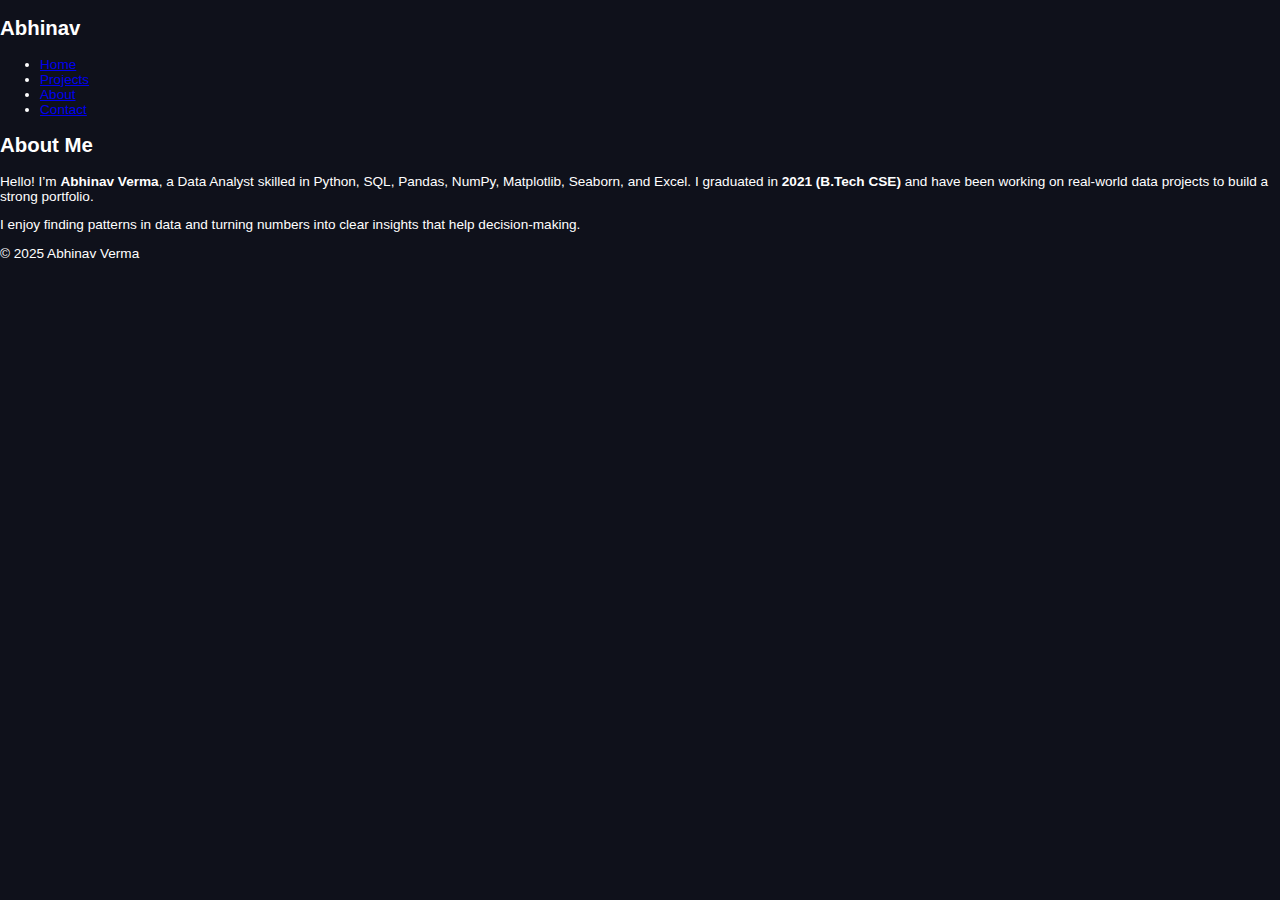
<file: about.html>
<!DOCTYPE html>
<html lang="en">
<head>
    <meta charset="UTF-8">
    <meta name="viewport" content="width=device-width, initial-scale=1.0">
    <title>About | Abhinav Verma</title>
    <link rel="stylesheet" href="style.css">
</head>
<body>

<header>
    <nav>
        <h2 class="logo">Abhinav</h2>
        <div class="menu-toggle" id="menu-toggle">
            <div class="bar"></div>
            <div class="bar"></div>
            <div class="bar"></div>
        </div>
        <ul class="nav-links" id="nav-links">
            <li><a href="index.html">Home</a></li>
            <li><a href="projects.html">Projects</a></li>
            <li><a href="about.html" class="active">About</a></li>
            <li><a href="contact.html">Contact</a></li>
        </ul>
    </nav>
</header>

<section class="container">
    <h2 class="page-title">About Me</h2>

    <p>Hello! I’m <strong>Abhinav Verma</strong>, a Data Analyst skilled in Python, SQL, Pandas, NumPy, Matplotlib, Seaborn, and Excel.  
    I graduated in <strong>2021 (B.Tech CSE)</strong> and have been working on real-world data projects to build a strong portfolio.</p>

    <p>I enjoy finding patterns in data and turning numbers into clear insights that help decision-making.</p>
</section>

<footer>
    <p>© 2025 Abhinav Verma</p>
</footer>

<script>
    const menuToggle = document.getElementById('menu-toggle');
    const navLinks = document.getElementById('nav-links');

    menuToggle.addEventListener('click', () => {
        navLinks.classList.toggle('open');
        menuToggle.classList.toggle('open');
    });
</script>
</body>
</html>
</file>
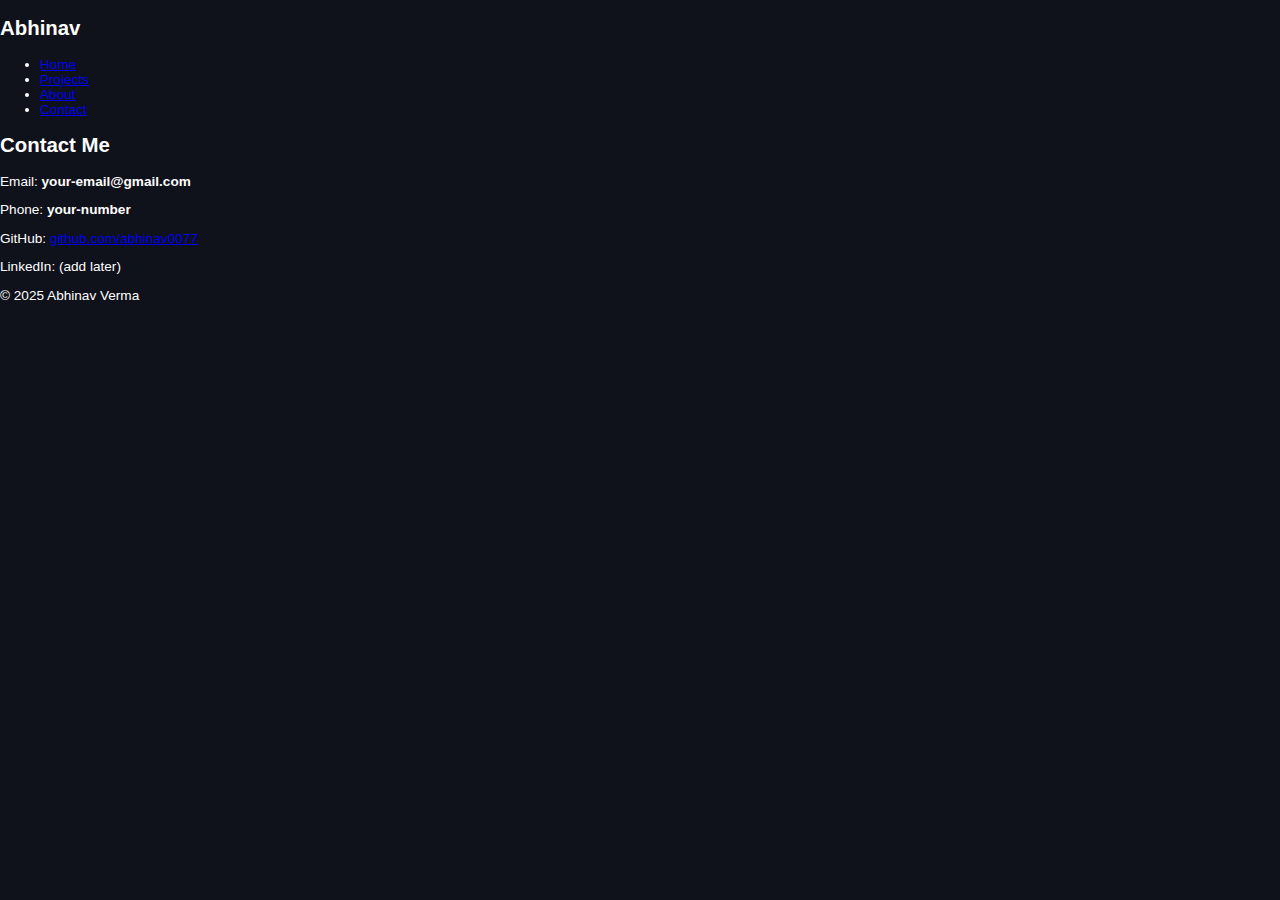
<file: contact.html>
<!DOCTYPE html>
<html lang="en">
<head>
    <meta charset="UTF-8">
    <meta name="viewport" content="width=device-width, initial-scale=1.0">
    <title>Contact | Abhinav Verma</title>
    <link rel="stylesheet" href="style.css">
</head>
<body>

<header>
    <nav>
        <h2 class="logo">Abhinav</h2>
        <div class="menu-toggle" id="menu-toggle">
            <div class="bar"></div>
            <div class="bar"></div>
            <div class="bar"></div>
        </div>
        <ul class="nav-links" id="nav-links">
            <li><a href="index.html">Home</a></li>
            <li><a href="projects.html">Projects</a></li>
            <li><a href="about.html">About</a></li>
            <li><a href="contact.html" class="active">Contact</a></li>
        </ul>
    </nav>
</header>

<section class="container">
    <h2 class="page-title">Contact Me</h2>

    <p>Email: <strong>your-email@gmail.com</strong></p>
    <p>Phone: <strong>your-number</strong></p>
    <p>GitHub: <a href="https://github.com/abhinav0077" target="_blank">github.com/abhinav0077</a></p>
    <p>LinkedIn: (add later)</p>
</section>

<footer>
    <p>© 2025 Abhinav Verma</p>
</footer>

<script>
    const menuToggle = document.getElementById('menu-toggle');
    const navLinks = document.getElementById('nav-links');

    menuToggle.addEventListener('click', () => {
        navLinks.classList.toggle('open');
        menuToggle.classList.toggle('open');
    });
</script>
</body>
</html>
</file>
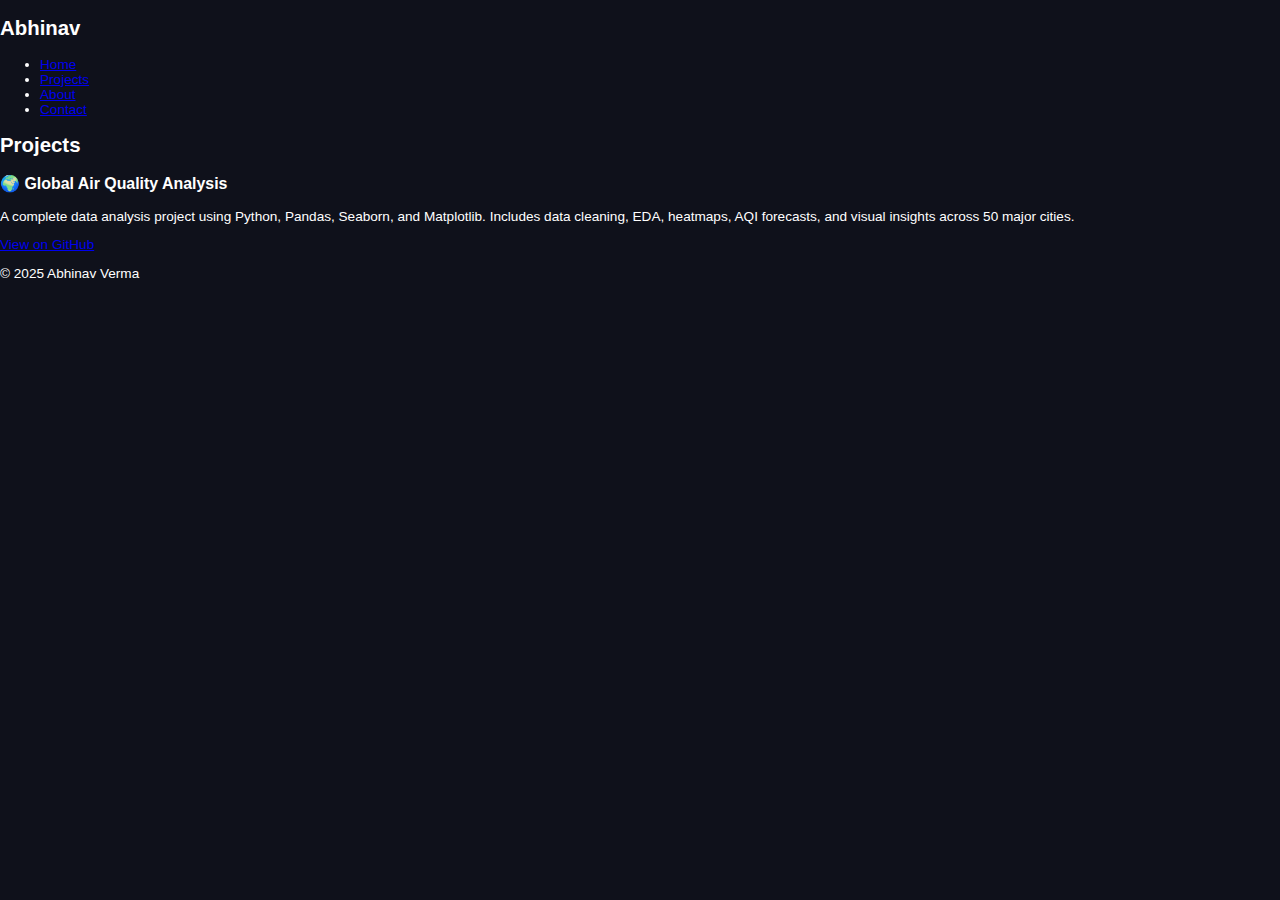
<file: projects.html>
<!DOCTYPE html>
<html lang="en">
<head>
    <meta charset="UTF-8">
    <meta name="viewport" content="width=device-width, initial-scale=1.0">
    <title>Projects | Abhinav Verma</title>
    <link rel="stylesheet" href="style.css">
</head>
<body>

<header>
    <nav>
        <h2 class="logo">Abhinav</h2>
        <ul class="nav-links">
            <li><a href="index.html">Home</a></li>
            <li><a href="projects.html" class="active">Projects</a></li>
            <li><a href="about.html">About</a></li>
            <li><a href="contact.html">Contact</a></li>
        </ul>
    </nav>
</header>

<section class="container">
    <h2 class="page-title">Projects</h2>

    <div class="project-card">
        <h3>🌍 Global Air Quality Analysis</h3>
        <p>A complete data analysis project using Python, Pandas, Seaborn, and Matplotlib. Includes data cleaning, EDA, heatmaps, AQI forecasts, and visual insights across 50 major cities.</p>
        <a href="https://github.com/abhinav0077/global-air-quality-analysis" target="_blank" class="btn small">View on GitHub</a>
    </div>

    <!-- Add more project cards easily later -->
</section>

<footer>
    <p>© 2025 Abhinav Verma</p>
</footer>

</body>
</html>
</file>
<file: style.css>
/* Reset & Variables */
:root {
  --bg: #0f111b;
  --header-bg: #313647;
  --text: #ffffff;
  --accent: #53629E;
  --card-bg: #1b1c2a;
  --radius: 12px;
  --container: 1100px;
  --line-color: rgba(255,255,255,0.1);
  --font-base: 0.85rem;
}

/* Body */
body {
  margin: 0;
  font-family: 'Segoe UI', sans-serif;
  background: var(--bg);
  color: var(--text);
  font-size: var(--font-base);
  position: relative;
  overflow-x: hidden;
}

/* Particles */
#particles-js {
  pointer-events: auto;
  position: fixed;
  width: 100%;
  height: 100%;
  z-index: -1;
  top: 0;
  left: 0;
}

/* Header */
.site-header {
  width: 100%;
  background: var(--header-bg);
  padding: 15px 0;
  position: fixed;
  top: 0;
  left: 0;
  z-index: 1000;
  clip-path: polygon(0 0, 100% 0, 100% 65%, 0 100%);
}
.header-inner {
  display: flex;
  justify-content: space-between;
  align-items: center;
  max-width: var(--container);
  margin: 0 auto;
  padding: 0 20px;
}
.brand .logo {
  font-size: 2rem;
  font-weight: 700;
  color: var(--text);
}
.site-nav {
  display: flex;
  gap: 20px;
}
.nav-btn {
  text-decoration: none;
  color: var(--text);
  font-weight: 600;
  font-size: 1.1rem;
  padding: 8px 15px;
  border-radius: var(--radius);
  transition: 0.3s;
}
.nav-btn:hover {
  background: var(--accent);
  color: var(--text);
}

/* HERO */
.hero {
  padding: 160px 20px 100px;
  text-align: center;
}
.hero-title {
  font-size: 3.6rem;
  margin: 0;
}
.name-highlight {
  font-weight: 900;
  text-decoration: underline;
  color: #435663;
}
.hero-subtitle {
  font-size: 2.2rem;
  margin: 10px 0;
  color: var(--accent);
}
.lead {
  font-size: 1.1rem;
  margin: 20px 0;
  max-width: 800px;
  margin-left: auto;
  margin-right: auto;
}
.hero-ctas .btn {
  background: var(--accent);
  color: var(--text);
  padding: 12px 22px;
  margin: 5px;
  display: inline-block;
  border-radius: var(--radius);
  font-weight: 700;
  transition: 0.3s;
  text-decoration: none;
}
.hero-ctas .btn:hover {
  background: #3f4a8c;
}

/* Sections */
.section {
  padding: 80px 20px;
  max-width: var(--container);
  margin: 0 auto;
  text-align: center;
  border-bottom: 1px solid rgba(255,255,255,0.05);
}
.section h2 {
  font-size: 2.6rem;
  margin-bottom: 40px;
}

/* About Me */
.about-two-col {
  display: flex;
  gap: 40px;
  justify-content: center;
  align-items: flex-start;
}
.about-text {
  flex: 3;
}
.about-text p {
  font-size: 1.05rem;
  max-width: 600px;
  margin: auto;
}
.about-skills {
  flex: 1;
  padding-left: 20px;
  border-left: 2px solid var(--text);
}
.skills-list {
  list-style: none;
  padding: 0;
}
.skills-list li {
  margin-bottom: 10px;
  font-weight: 600;
  color: var(--accent);
}

/* Process */
.process-flow {
  display: flex;
  justify-content: center;
  align-items: center;
  position: relative;
  gap: 50px;
}
.process-line {
  position: absolute;
  top: 50%;
  left: 10%;
  width: 80%;
  height: 4px;
  background: rgba(255,255,255,0.3);
  z-index: 0;
}
.process-box {
  background: var(--card-bg);
  width: 180px;
  height: 180px;
  display: flex;
  flex-direction: column;
  justify-content: center;
  align-items: center;
  border-radius: var(--radius);
  position: relative;
  z-index: 1;
  text-align: center;
  padding: 10px;
}
.process-box .icon {
  font-size: 2.2rem;
  margin-bottom: 10px;
  color: var(--accent);
  display: inline-block;
  border: 1.5px solid var(--accent);
  border-radius: 8px;
  padding: 8px;
}

/* Skills Grid */
.skills-grid {
  display: flex;
  flex-wrap: wrap;
  justify-content: center;
  gap: 30px;
}
.skill-box {
  background: var(--card-bg);
  width: 18%;
  min-width: 180px;
  padding: 15px;
  border-radius: var(--radius);
  text-align: center;
  border: 1.5px solid var(--accent);
  display: flex;
  flex-direction: column;
  align-items: center;
  justify-content: center;
  transition: 0.3s;
}
.skill-box .icon {
  font-size: 2.3rem;
  margin-bottom: 10px;
  border: 1.5px solid var(--accent);
  padding: 8px;
  border-radius: 6px;
}

/* Cards / Projects */
.cards {
  display: flex;
  justify-content: center;
  flex-wrap: wrap;
  gap: 30px;
}
.card {
  background: var(--card-bg);
  width: 280px;
  padding: 20px;
  border-radius: var(--radius);
  border: 1.5px solid var(--accent);
  transition: 0.3s;
}
.card:hover {
  transform: scale(1.05);
  border-color: #ffffff;
}
.card-actions .btn {
  text-decoration: none;
  display: inline-block;
  margin-top: 10px;
}

/* Contact */
.contact-grid {
  display: flex;
  justify-content: center;
  gap: 30px;
  flex-wrap: wrap;
}
.contact-card {
  flex: 1;
  min-width: 280px;
  padding: 20px;
  border: 1.5px solid var(--accent);
  border-radius: var(--radius);
  background: var(--card-bg);
  text-align: center;
}
.contact-heading {
  font-size: 2.2rem;
  margin-bottom: 20px;
}
.contact-card input, .contact-card textarea {
  width: 100%;
  padding: 10px;
  margin: 8px 0;
  border-radius: 6px;
  border: 1px solid #888;
  background: #1b1c2a;
  color: #fff;
}
.contact-card button {
  padding: 12px 18px;
  background: var(--accent);
  color: #fff;
  border: none;
  border-radius: 8px;
  cursor: pointer;
  font-size: 1rem;
}
.contact-card button:hover {
  background: #3f4a8c;
}

/* Footer */
.site-footer {
  padding: 40px 20px;
  background: var(--header-bg);
  display: flex;
  justify-content: space-between;
  align-items: center;
  flex-wrap: wrap;
  text-align: center;
}
.site-footer .crafted {
  font-family: 'Pacifico', cursive;
  font-size: 1.15rem;
  color: #fff;
}
.site-footer .socials {
  order: 2;
}

/* Responsive */
@media(max-width:900px){
  .about-two-col {
    flex-direction: column;
    border-left: none;
    padding-left: 0;
  }
  .skills-grid {
    flex-direction: column;
  }
  .process-flow {
    flex-direction: column;
    gap: 30px;
  }
  .process-line {
    display: none;
  }
  .nav-btn {
    font-size: 1rem;
  }
}
</file>
